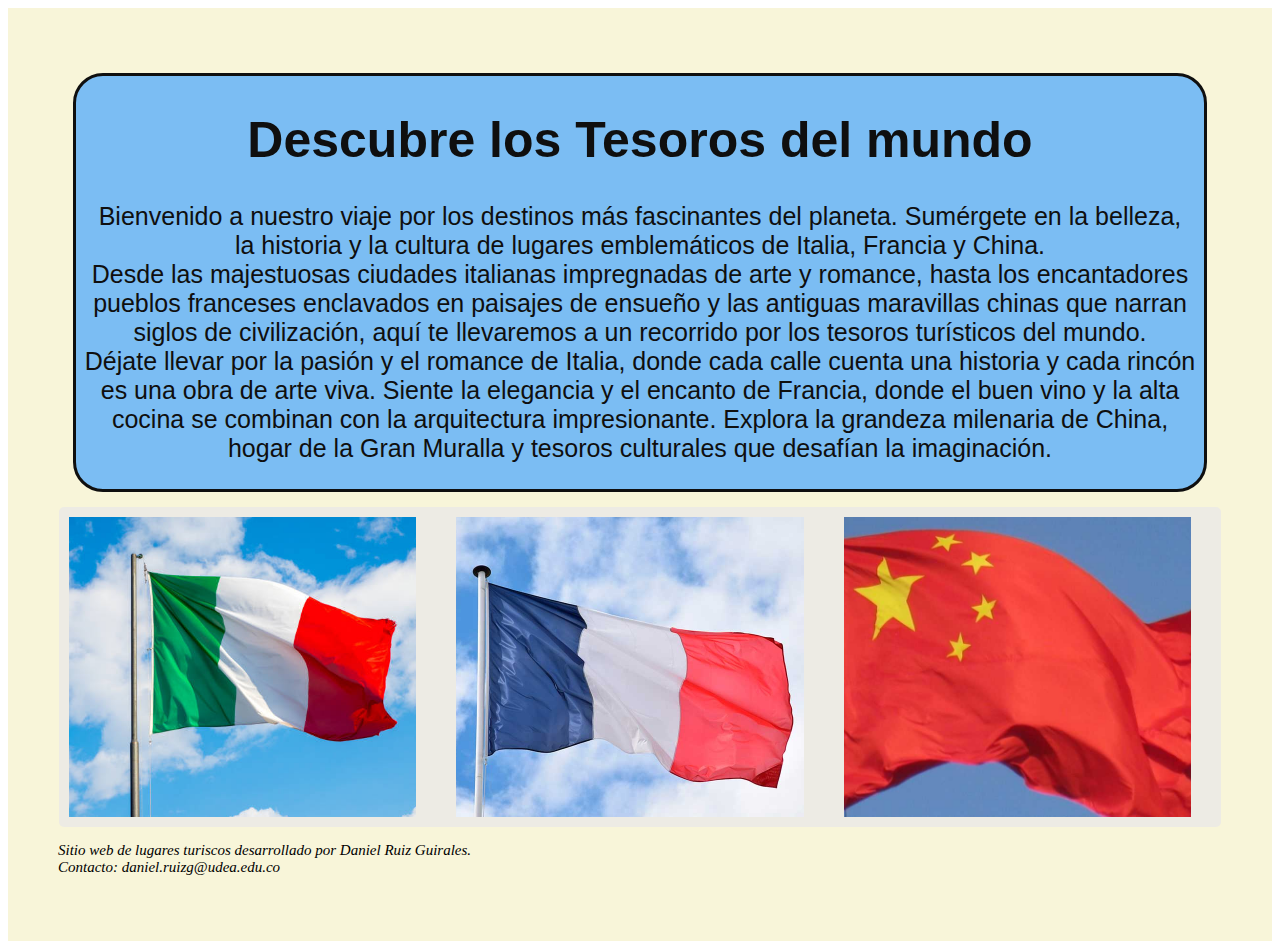
<file: index.html>
<!doctype html>
<html lang="eng-US">
  <head>
    <meta charset="utf-8" />
    <meta name="author" content="Daniel Ruiz" />
    <meta
    name="description"
    content="Actividad 2 Css" />
    <title>Lugares Turiscos</title>
    <link rel="stylesheet" type="text/css" href="styles.css" />
  </head>
  <body>
    <main>
        <section class="fondo">
        <header>
          <div class="header"> 
            <h1>Descubre los Tesoros del mundo</h1>
            <p>
              Bienvenido a nuestro viaje por los destinos más fascinantes del planeta. Sumérgete en la belleza,<br>
              la historia y la cultura de lugares emblemáticos de Italia, Francia y China.<br> Desde las majestuosas ciudades italianas impregnadas de arte y romance,
              hasta los encantadores pueblos franceses enclavados en paisajes de ensueño y las antiguas maravillas chinas que narran siglos de civilización, aquí te
               llevaremos a un recorrido por los tesoros turísticos del mundo.<br>
          Déjate llevar por la pasión y el romance de Italia, donde cada calle cuenta una historia y cada rincón es una obra de arte viva. 
          Siente la elegancia y el encanto de Francia, donde el buen vino y la alta cocina se combinan con la arquitectura impresionante. Explora la grandeza milenaria de China,
          hogar de la Gran Muralla y tesoros culturales que desafían la imaginación.
            </p>
        </div> 
        </header>
        <section class="menu">
            <a
              href="galeria1.html" class="menu-item">
                <img src="images/italia.jpg" alt="Animal 1">
                    <p>Italia, cuna del Renacimiento, despierta la imaginación con su legado artístico y cultural inigualable.
                        </p>
                 
        </a>
            <a 
            href="galeria2.html"  class="menu-item">
                <img src="images/francia.jpg" alt="Animal 2">
                    <p>Francia, cuna de la Ilustración, deslumbra con su riqueza cultural y artística.<br> Desde las elegantes calles de París hasta los encantadores pueblos de la Provenza</p>        
      </a>
          <a
           href="galeria3.html"  class="menu-item">
                <img src="images/china.jpg" alt="Animal 2">
                    <p>China, cuna de una antigua civilización, asombra con su historia milenaria y su influencia duradera en el mundo.
                       </p>
            </a>
        </section>

        <footer>

          <p id="contacto">Sitio web de lugares turiscos desarrollado por Daniel Ruiz Guirales.<br>
             Contacto: daniel.ruizg@udea.edu.co</p>

        </footer>





    </section>

    </main>

  </body>
  </html>
</file>
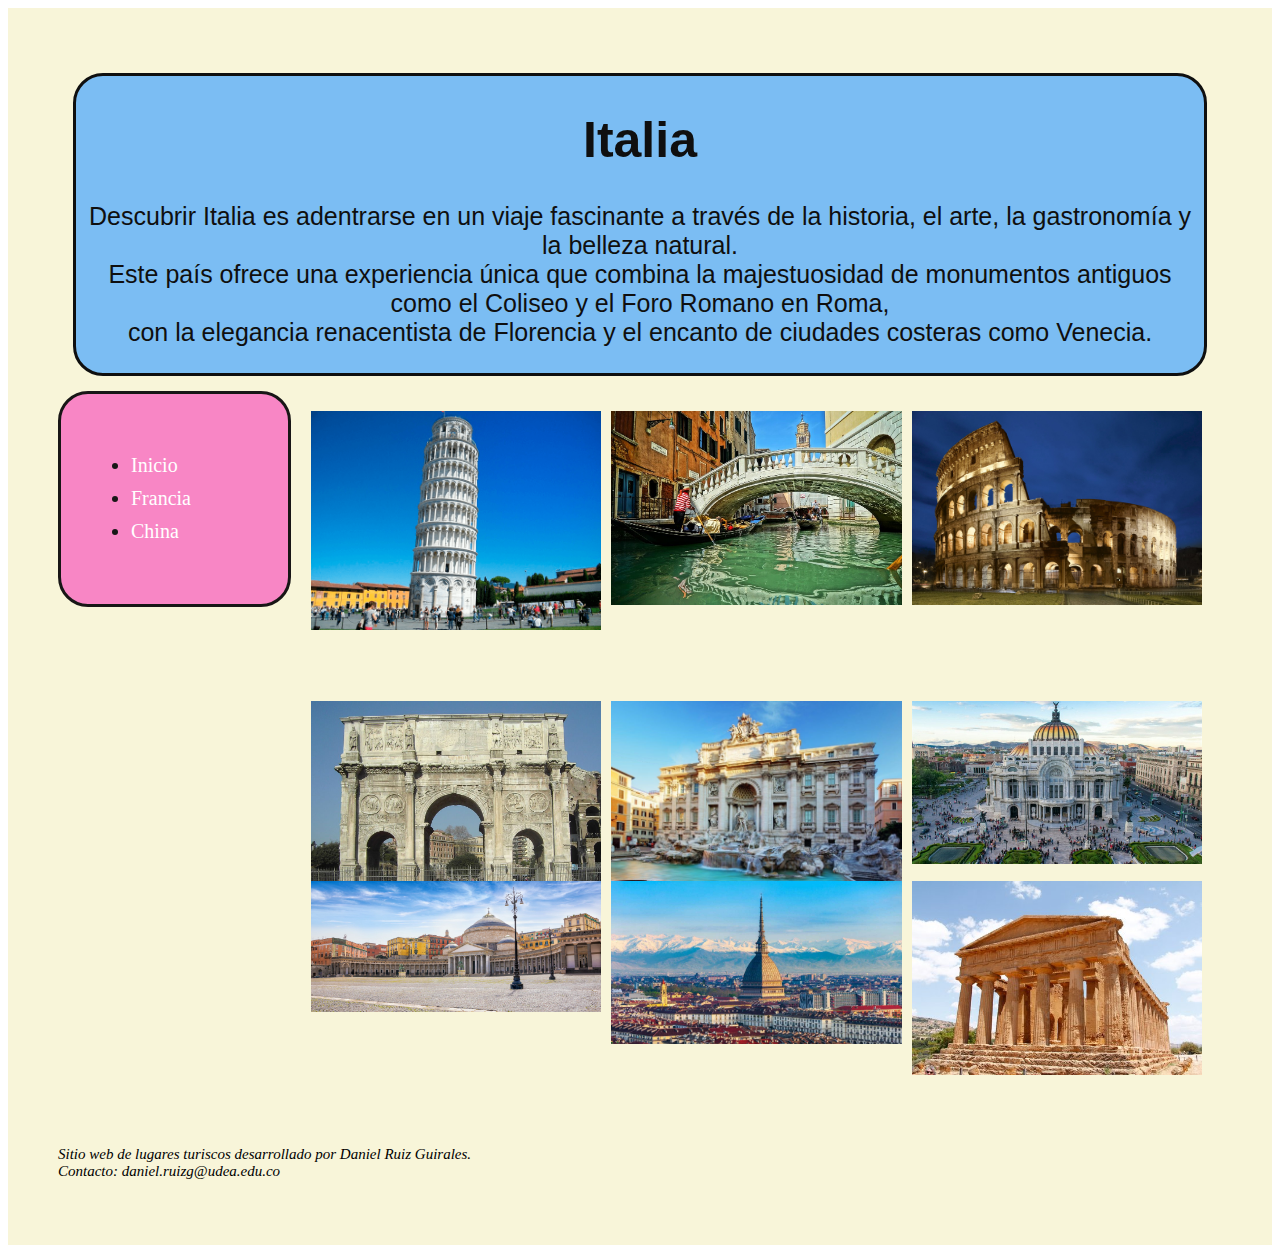
<file: galeria1.html>
<!doctype html>
<html lang="eng-US">
  <head>
    <meta charset="utf-8" />
    <meta name="author" content="Daniel Ruiz" />
    <meta
    name="description"
    content="Actividad 2 Css" />
    <title>Lugares turisticas italia</title>
    <link rel="stylesheet" type="text/css" href="styles.css" />
  </head>
  <body>
    <main>
        <header>
          <div class="header"> 
            <h1>Italia</h1>
            <p>
                Descubrir Italia es adentrarse en un viaje fascinante a través de la historia, el arte, la gastronomía y la belleza natural.<br>
                 Este país ofrece una experiencia única que combina la majestuosidad de monumentos antiguos como el Coliseo y el Foro Romano en Roma, <br>
                 con la elegancia renacentista de Florencia y el encanto de ciudades costeras como Venecia.
            </p>
        </div> 
        </header>
        <div class="container">
        <div class="navbar">
            <ul class="first">
                <li><a href="index.html">Inicio</a></li>
                <li><a href="galeria2.html">Francia </a></li>
                <li><a href="galeria3.html">China</a></li>
            </ul>
        </nav>

        </div>
   
        <div class="content">
        <section class="menugaleria">
            

            
             <div class="menu1-item">
          <img src="images/lugaresItalia/1.png" >
                    
            </div>
            <div class="menu1-item">
                <img src="images/lugaresItalia/2.jpg" >
                            
            </div>
            <div class="menu1-item">
                <img src="images/lugaresItalia/3.jpg" >
            </div>   
            <div class="menu1-item">
                <img src="images/lugaresItalia/4.jpg" >
            </div>       
            <div class="menu1-item">
                <img src="images/lugaresItalia/5.jpg" >
            </div>      
            <div class="menu1-item">
                <img src="images/lugaresItalia/6.jpg" >
            </div>      
            <div class="menu1-item">
                <img src="images/lugaresItalia/7.jpg" >
            </div>      
            <div class="menu1-item">
                <img src="images/lugaresItalia/8.jpg" >
            </div>      
            <div class="menu1-item">
                <img src="images/lugaresItalia/9.jpg" >
            </div>            
        </section>
    </div>
        </div>
        <footer>

          <p id="contacto">Sitio web de lugares turiscos desarrollado por Daniel Ruiz Guirales.<br>
             Contacto: daniel.ruizg@udea.edu.co</p>

        </footer>



    </main>

  </body>
  </html>
</file>
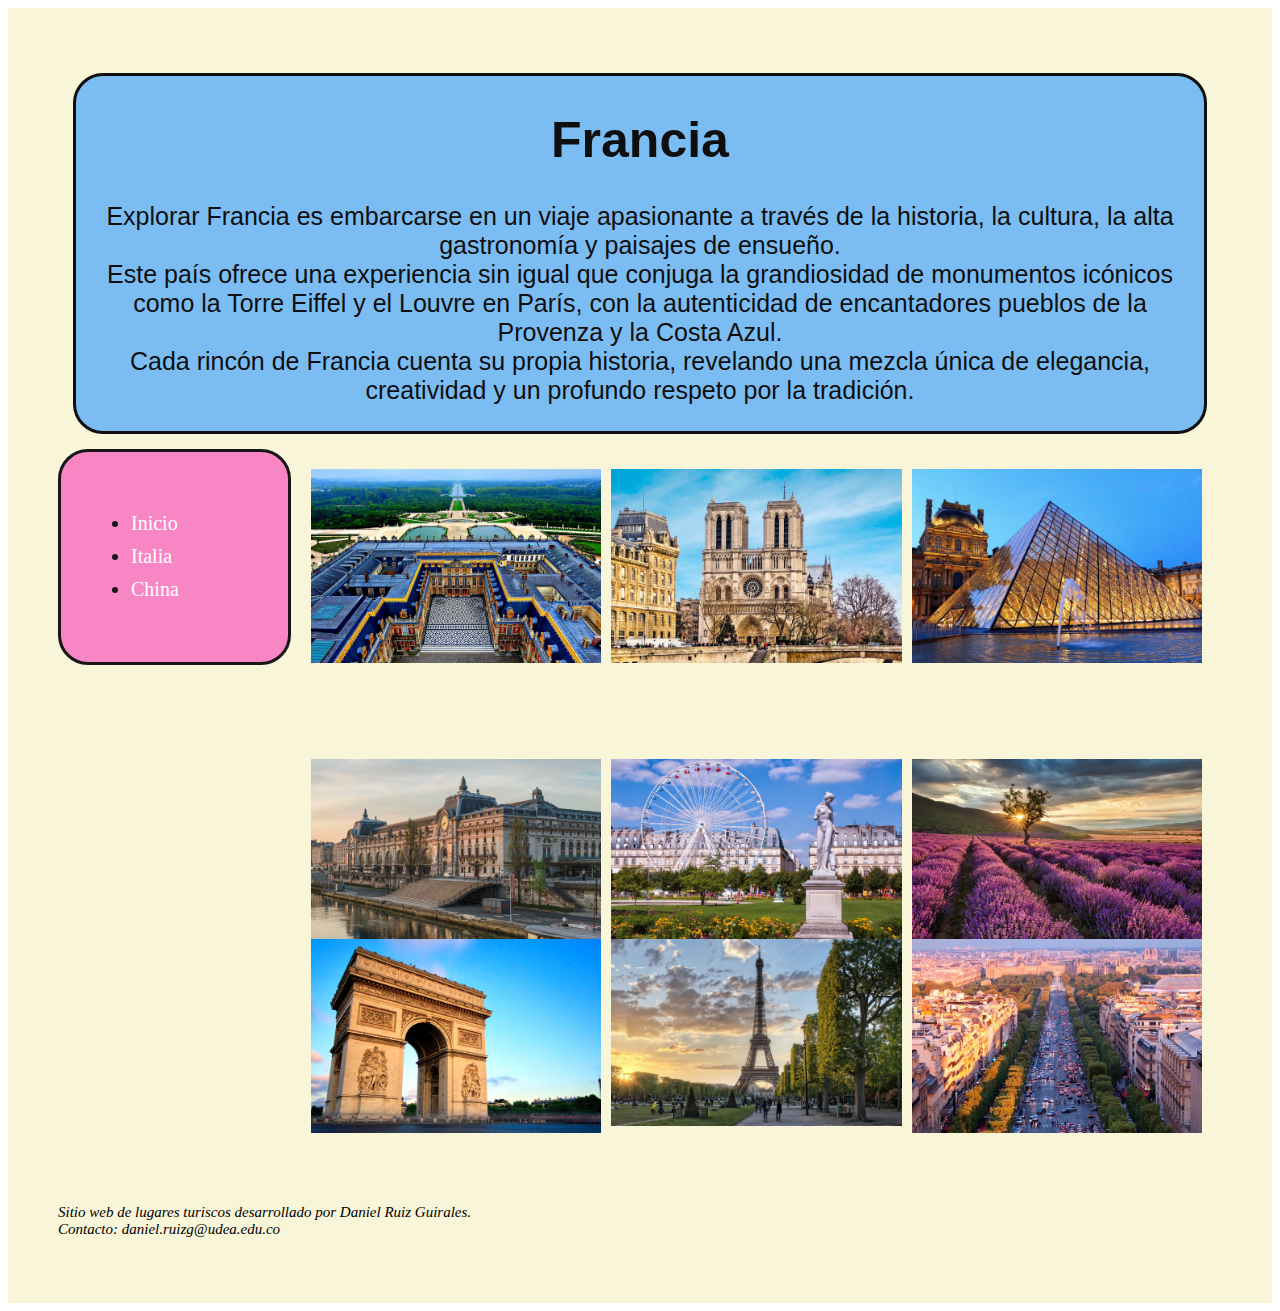
<file: galeria2.html>
<!doctype html>
<html lang="eng-US">
  <head>
    <meta charset="utf-8" />
    <meta name="author" content="Daniel Ruiz" />
    <meta
    name="description"
    content="Actividad 2 Css" />
    <title>Lugares turisticas italia</title>
    <link rel="stylesheet" type="text/css" href="styles.css" />
  </head>
  <body>
    <main>
        <header>
          <div class="header"> 
            <h1>Francia</h1>
            <p>
                Explorar Francia es embarcarse en un viaje apasionante a través de la historia, la cultura, la alta gastronomía y paisajes de ensueño.<br>
                Este país ofrece una experiencia sin igual que conjuga la grandiosidad de monumentos icónicos como la Torre Eiffel y el Louvre en París, con la autenticidad de encantadores pueblos de la Provenza y la Costa Azul. <br>
                Cada rincón de Francia cuenta su propia historia, revelando una mezcla única de elegancia, creatividad y un profundo respeto por la tradición.
            </p>
        </div> 
        </header>
        <div class="container">
        <div class="navbar">
            <ul class="first">
                <li><a href="index.html">Inicio</a></li>
                <li><a href="galeria1.html">Italia </a></li>
                <li><a href="galeria3.html">China</a></li>
            </ul>
        </nav>

        </div>
   
        <div class="content">
        <section class="menugaleria">
            

            
             <div class="menu1-item">
          <img src="images/lugaresFrancia/1.jpg" >
                    
            </div>
            <div class="menu1-item">
                <img src="images/lugaresFrancia/2.jpg" >
                            
            </div>
            <div class="menu1-item">
                <img src="images/lugaresFrancia/3.jpg" >
            </div>   
            <div class="menu1-item">
                <img src="images/lugaresFrancia/4.jpg" >
            </div>       
            <div class="menu1-item">
                <img src="images/lugaresFrancia/5.jpg" >>
            </div>      
            <div class="menu1-item">
                <img src="images/lugaresFrancia/6.jpg" >
            </div>      
            <div class="menu1-item">
                <img src="images/lugaresFrancia/7.jpg" >
            </div>      
            <div class="menu1-item">
                <img src="images/lugaresFrancia/8.jpg" >
            </div>      
            <div class="menu1-item">
                <img src="images/lugaresFrancia/9.jpg" >
            </div>            
        </section>
    </div>
        </div>
        <footer>

          <p id="contacto">Sitio web de lugares turiscos desarrollado por Daniel Ruiz Guirales.<br>
             Contacto: daniel.ruizg@udea.edu.co</p>

        </footer>



    </main>

  </body>
  </html>
</file>
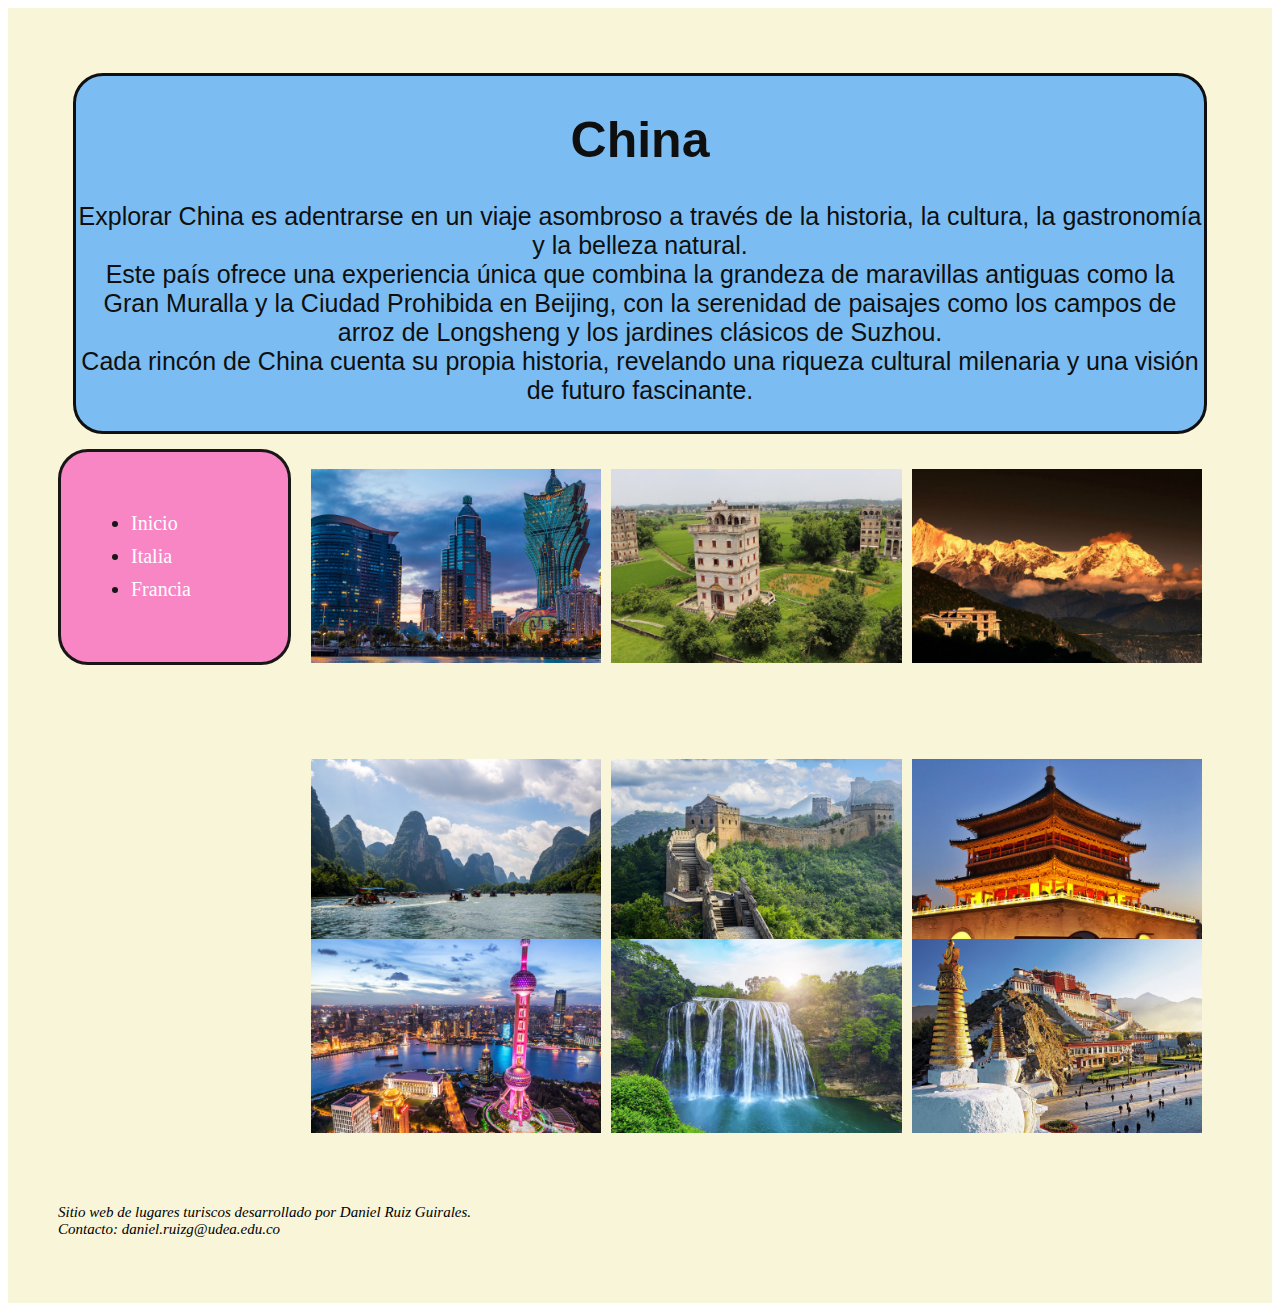
<file: galeria3.html>
<!doctype html>
<html lang="eng-US">
  <head>
    <meta charset="utf-8" />
    <meta name="author" content="Daniel Ruiz" />
    <meta
    name="description"
    content="Actividad 2 Css" />
    <title>Lugares turisticas italia</title>
    <link rel="stylesheet" type="text/css" href="styles.css" />
  </head>
  <body>
    <main>
        <header>
          <div class="header">
            <h1>China</h1> 
            <p>
                Explorar China es adentrarse en un viaje asombroso a través de la historia, la cultura, la gastronomía y la belleza natural. <br>
                Este país ofrece una experiencia única que combina la grandeza de maravillas antiguas como la Gran Muralla y la Ciudad Prohibida en Beijing,
                 con la serenidad de paisajes como los campos de arroz de Longsheng y los jardines clásicos de Suzhou.<br> Cada rincón de China cuenta su propia historia, 
                 revelando una riqueza cultural milenaria y una visión de futuro fascinante.
            </p>
        </div> 
        </header>
        <div class="container">
        <div class="navbar">
            <ul class="first">
                <li><a href="index.html">Inicio</a></li>
                <li><a href="galeria1.html">Italia </a></li>
                <li><a href="galeria2.html">Francia</a></li>
            </ul>
        </nav>

        </div>
   
        <div class="content">
        <section class="menugaleria">
            

            
             <div class="menu1-item">
          <img src="images/LugaresChina/1.jpg" >
                    
            </div>
            <div class="menu1-item">
                <img src="images/LugaresChina/2.jpg" >
                            
            </div>
            <div class="menu1-item">
                <img src="images/LugaresChina/3.jpg" >
            </div>   
            <div class="menu1-item">
                <img src="images/LugaresChina/4.jpg" >
            </div>       
            <div class="menu1-item">
                <img src="images/LugaresChina/5.jpg" >
            </div>      
            <div class="menu1-item">
                <img src="images/LugaresChina/6.jpg" >
            </div>      
            <div class="menu1-item">
                <img src="images/LugaresChina/7.jpg" >
            </div>      
            <div class="menu1-item">
                <img src="images/LugaresChina/8.jpg" >
            </div>      
            <div class="menu1-item">
                <img src="images/LugaresChina/9.jpg" >
            </div>            
        </section>
    </div>
        </div>
        <footer>

          <p id="contacto">Sitio web de lugares turiscos desarrollado por Daniel Ruiz Guirales.<br>
             Contacto: daniel.ruizg@udea.edu.co</p>

        </footer>



    </main>

  </body>
  </html>
</file>
<file: styles.css>
/* Estilo para los elementos del menú */

main {
    background-color: #f8f5d9; /* Código de color para blanco */
    padding: 50px; /* Añadir espacio para el contenido en main */
    color: #000000; /* Color de texto en el contenido (negro en este caso) */
}
/* Estilos para el encabezado (header) */
header {
    background-color: #7bbdf3;
    color: #0f0f0f;
    text-align: center;
    padding: 1px;
    border: solid;
    border-radius: 30px;
    margin: 15px;
    font-family: "Arial", sans-serif; /* Cambia "Arial" al tipo de fuente deseado */
    font-size: 25px
}
.menu {
    display: flex;
    justify-content: center;
    align-items:center;
    gap: 20px; /* Espacio entre los elementos */
    padding: 10px;
    margin: 1px;
    border-radius: 5px;
    background-color: #edebe4;

}


.menu-item {
    width: 800px; /* Ancho fijo para cada elemento */
    height: 300px; /* Altura fija para cada elemento */
    position: relative;
    overflow: hidden;
    margin-right: 20px; /* Margen derecho para separar los elementos */
}

/* Estilo para el efecto de sombra y texto descriptivo al pasar el mouse */
.menu-item img {
    width: 100%; /* La imagen ocupa todo el espacio dentro de .menu-item */
    height: 100%; /* La imagen ocupa todo el espacio dentro de .menu-item */
    object-fit: cover; /* Ajusta la imagen al tamaño del contenedor sin distorsionarla */
    transition: transform 0.3s, filter 0.3s;
}

.menu-item:hover img {
    transform: scale(1.1);
    filter: brightness(0.7);
}

.menu-item p {
    position: absolute;
    top: 50%;
    left: 50%;
    transform: translate(-50%, -50%);
    color: white;
    text-align: center;
    background-color: rgba(0, 0, 0, 0.5);
    padding: 10px;
    opacity: 0;
    transition: opacity 0.5s;
}

.menu-item:hover p {
    opacity: 1;
}



#contacto {

    font-size: 15px;
    font-style: italic;

}

/* Estilos generales para los contenedores */
.container {
    display: flex;
}

/* Estilos para el navbar */
.navbar {
    background-color: #f886c5;
    color: #181616;
    width: 15%; /* Ancho del navbar --> contenido de la izquiera*/
    height: 150px; /* Altura del navbar  */
    display: flex;
    flex-direction: column;
    justify-content: flex-start;
    padding: 30px;
    border: solid;
    border-radius: 30px;
}

.navbar li {
    margin: 10px 0;
}

.navbar a {
    text-decoration: none;
    color: #fff;
}

/* Estilos para el contenido a la derecha del navbar */
.content {
    width: 80%; /* Ancho para el contenido de la derecha */
    padding: 20px;
    display: flex;
    flex-direction: column;
}


/* Estilos para el contenedor de las imágenes--> utilizando grid */
.menugaleria {
    display: grid;
    grid-template-columns: repeat(3, 1fr); /* Tres columnas */
    grid-template-rows: 280px 170px 230px;; /* Tres filas de altura distinta*/
    gap: 10px; /* Espacio entre las imágenes */
}

.menu1-item {
    margin-bottom: 1px; 
}

.menu1-item img {
    max-width: 100%;
    height: auto;
    transition: transform 0.3s;
}

.menu1-item:hover img {
    transform: scale(1.3);
}



ul,ol{
    font-size: 20px;


}
</file>
